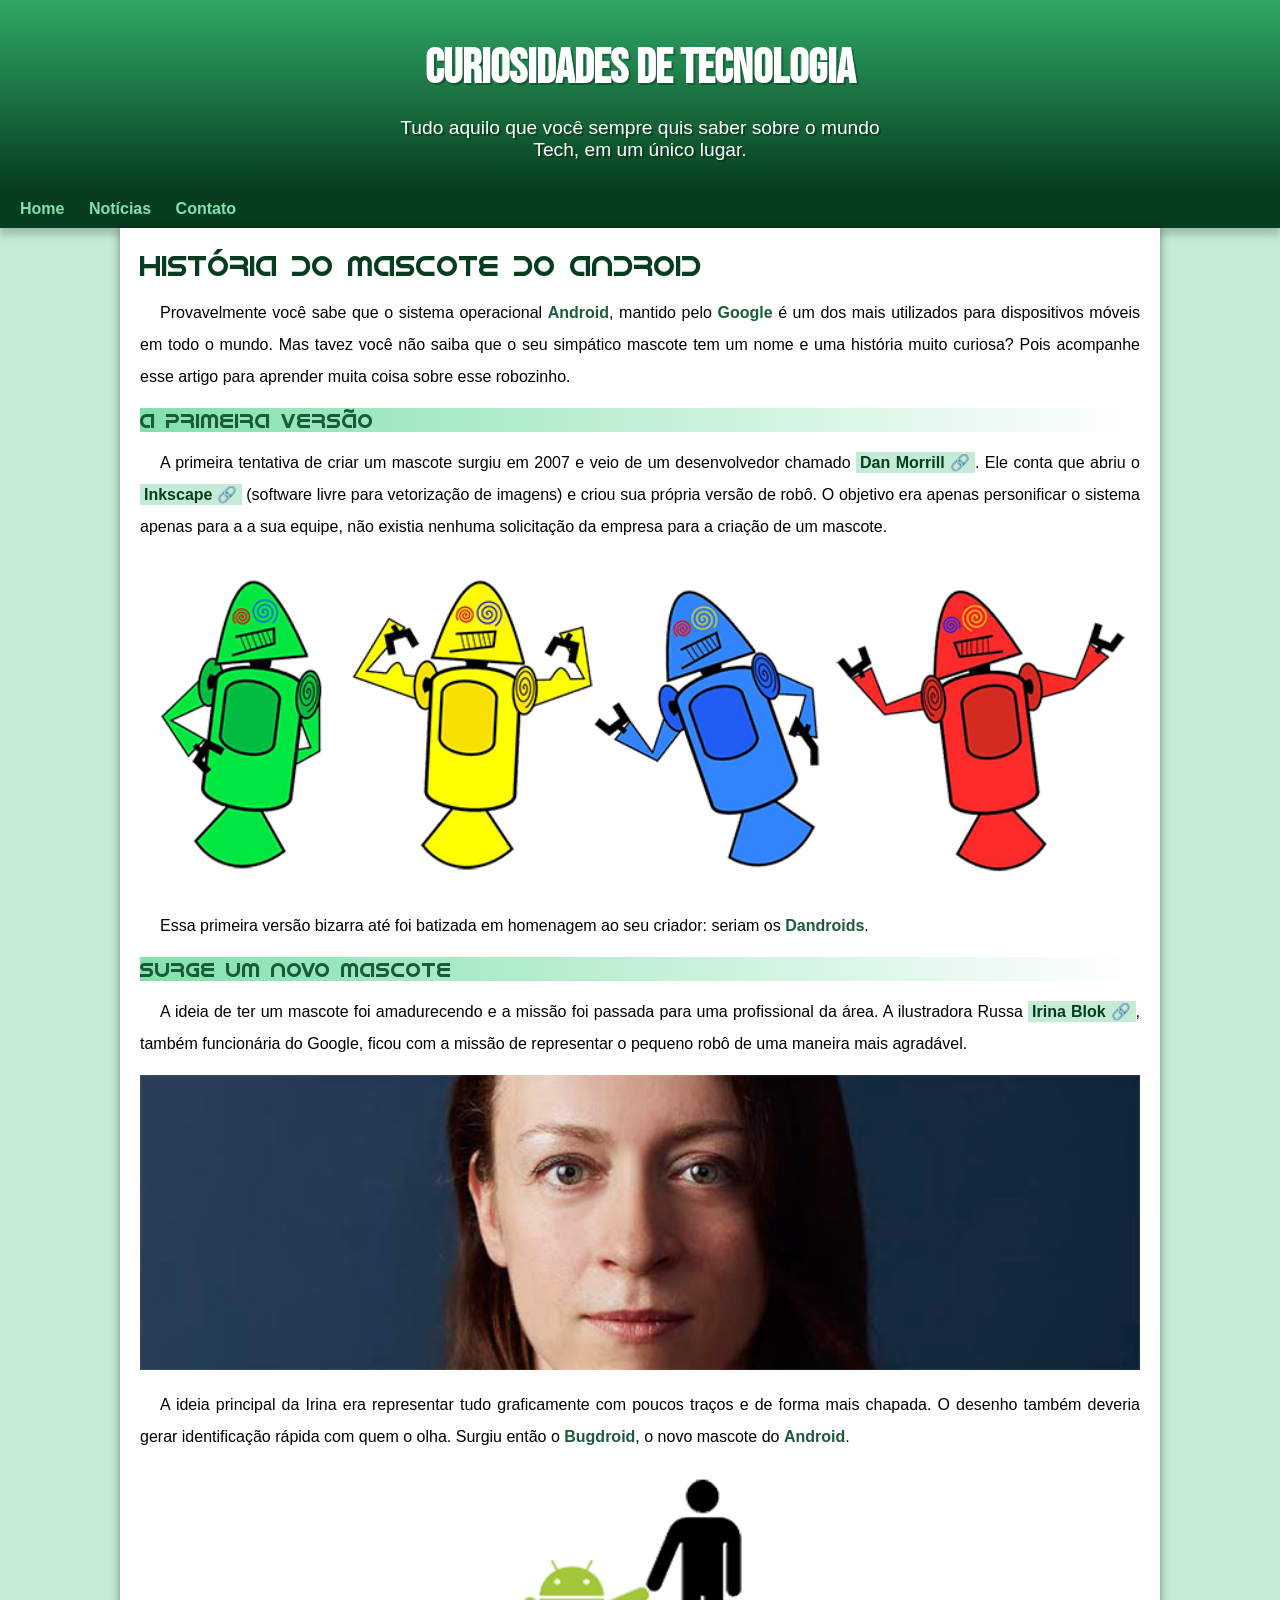
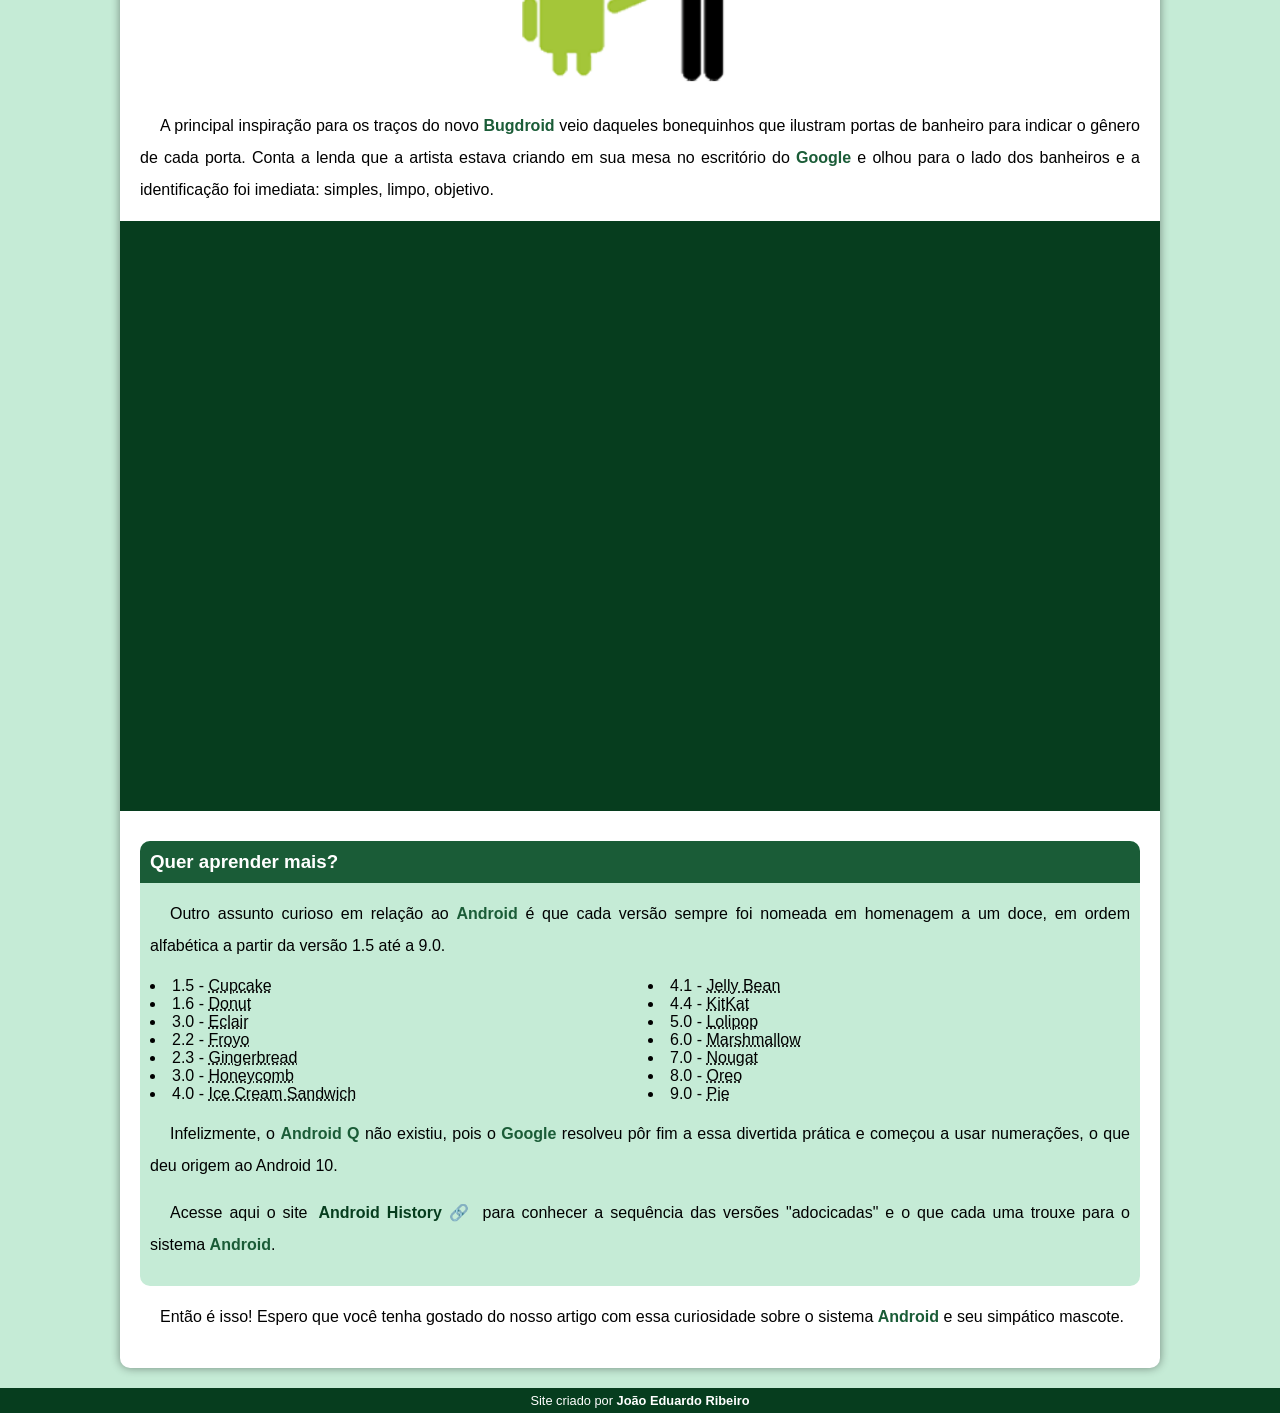
<file: index.html>
<!DOCTYPE html>
<html lang="pt-br">
<head>
    <meta charset="UTF-8">
    <meta http-equiv="X-UA-Compatible" content="IE=edge">
    <meta name="viewport" content="width=device-width, initial-scale=1.0">
    <title>Como surgiu o mascote do android.</title>
    <link rel="shortcut icon" href="imagens/favicon.ico" type="image/x-icon">
    <link rel="stylesheet" href="estilo/style.css">
</head>
<body>
    <header>
        <h1>Curiosidades de Tecnologia</h1>
        <p>Tudo aquilo que você sempre quis saber sobre o mundo Tech, em um único lugar.</p>
    </header>
    <nav>
        <a href="#">Home</a>
        <a href="#">Notícias</a>
        <a href="#">Contato</a>
    </nav>
    <main>
        <article>
            <h1>História do Mascote do Android</h1>

            <p>Provavelmente você sabe que o sistema operacional <strong>Android</strong>, mantido pelo <strong>Google</strong> é um dos mais utilizados para dispositivos móveis em todo o mundo. Mas tavez você não saiba que o seu simpático mascote tem um nome e uma história muito curiosa? Pois acompanhe esse artigo para aprender muita coisa sobre esse robozinho.</p>

            <h2>A primeira versão</h2>

            <p>A primeira tentativa de criar um mascote surgiu em 2007 e veio de um desenvolvedor chamado <a href="https://androidcommunity.com/dan-morrill-shows-us-the-android-mascot-that-almost-was-20130103/" target="_blank" class="externo">Dan Morrill</a>. Ele conta que abriu o <a href="https://inkscape.org/pt-br/" target="_blank" class="externo">Inkscape</a> (software livre para vetorização de imagens) e criou sua própria versão de robô. O objetivo era apenas personificar o sistema apenas para a a sua equipe, não existia nenhuma solicitação da empresa para a criação de um mascote.</p>

            <picture>
                <source media="(max-width: 670px )" srcset="imagens/dan-droids-pq.png">
                <img src="imagens/dan-droids.png" alt="Primeiro mascote do Android">
            </picture>

            <p>Essa primeira versão bizarra até foi batizada em homenagem ao seu criador: seriam os <strong>Dandroids</strong>.</p>

            <h2>Surge um novo mascote</h2>

            <p>A ideia de ter um mascote foi amadurecendo e a missão foi passada para uma profissional da área. A ilustradora Russa <a href="https://www.irinablok.com/" target="_blank" class="externo">Irina Blok</a>, também funcionária do Google, ficou com a missão de representar o pequeno robô de uma maneira mais agradável.</p>

            <picture>
                <source media="(max-width: 670px)" srcset="imagens/irina-blok-pq.jpg">
                <img src="imagens/irina-blok.jpg" alt="Irina Block, criadora do Bugdroid">
            </picture>

            <p>A ideia principal da Irina era representar tudo graficamente com poucos traços e de forma mais chapada. O desenho também deveria gerar identificação rápida com quem o olha. Surgiu então o <strong>Bugdroid</strong>, o novo mascote do <strong>Android</strong>.</p>

            <img src="imagens/bugdroid.png" class="pequena" alt="Bugdroid">

            <p>A principal inspiração para os traços do novo <strong>Bugdroid</strong> veio daqueles bonequinhos que ilustram portas de banheiro para indicar o gênero de cada porta. Conta a lenda que a artista estava criando em sua mesa no escritório do <strong>Google</strong> e olhou para o lado dos banheiros e a identificação foi imediata: simples, limpo, objetivo.</p>
            <div class="video">
    
                <iframe width="560" height="315" src="https://www.youtube.com/embed/l2UDgpLz20M" title="YouTube video player" frameborder="0" allow="accelerometer; autoplay; clipboard-write; encrypted-media; gyroscope; picture-in-picture; web-share" allowfullscreen></iframe>
        </div>
            
            <aside>
                <h3>Quer aprender mais?</h3>
                <p>Outro assunto curioso em relação ao <strong>Android</strong> é que cada versão sempre foi nomeada em homenagem a um doce, em ordem alfabética a partir da versão 1.5 até a 9.0.</p>

                <ul>
                    <li>1.5 - <abbr title="Bolo de copo">Cupcake</abbr></li>
                    <li>1.6 - <abbr title="Rosquinha">Donut</abbr></li>
                    <li>3.0 - <abbr title="Bomba">Eclair</abbr></li>
                    <li>2.2 - <abbr title="Iogurte congelado">Froyo</abbr></li>
                    <li>2.3 - <abbr title="Biscoito de gengibre">Gingerbread</abbr></li>
                    <li>3.0 - <abbr title="Favo de Mel">Honeycomb</abbr></li>
                    <li>4.0 - <abbr title="Sanduiche de sorvete">Ice Cream Sandwich</abbr></li>
                    <li>4.1 - <abbr title="Jujuba">Jelly Bean</abbr></li>
                    <li>4.4 - <abbr title="KitKat">KitKat</abbr></li>
                    <li>5.0 - <abbr title="Pirulito">Lolipop</abbr></li>
                    <li>6.0 - <abbr title="Marshmallow">Marshmallow</abbr></li>
                    <li>7.0 - <abbr title="Torrone">Nougat</abbr></li>
                    <li>8.0 - <abbr title="Oreo">Oreo</abbr></li>
                    <li>9.0 - <abbr title="Torta">Pie</abbr></li>  
                </ul>
                <p>Infelizmente, o <strong>Android Q</strong> não existiu, pois o <strong>Google</strong> resolveu pôr fim a essa divertida prática e começou a usar numerações, o que deu origem ao Android 10.</p>
                <p>Acesse aqui o site <a href="https://www.android.com/intl/pt-BR_br/history/" target="_blank" class="externo">Android History</a> para conhecer a sequência das versões "adocicadas" e o que cada uma trouxe para o sistema <strong>Android</strong>.</p>
            </aside>
            

            <p >Então é isso! Espero que você tenha gostado do nosso artigo com essa curiosidade sobre o sistema <strong>Android</strong> e seu simpático mascote.</p>

        </article>
    </main>
    <footer>
        Site criado por <a href="https://www.instagram.com/joaoconha/" target="_blank">João Eduardo Ribeiro</a>
    </footer>
    
</body>
</html>
</file>
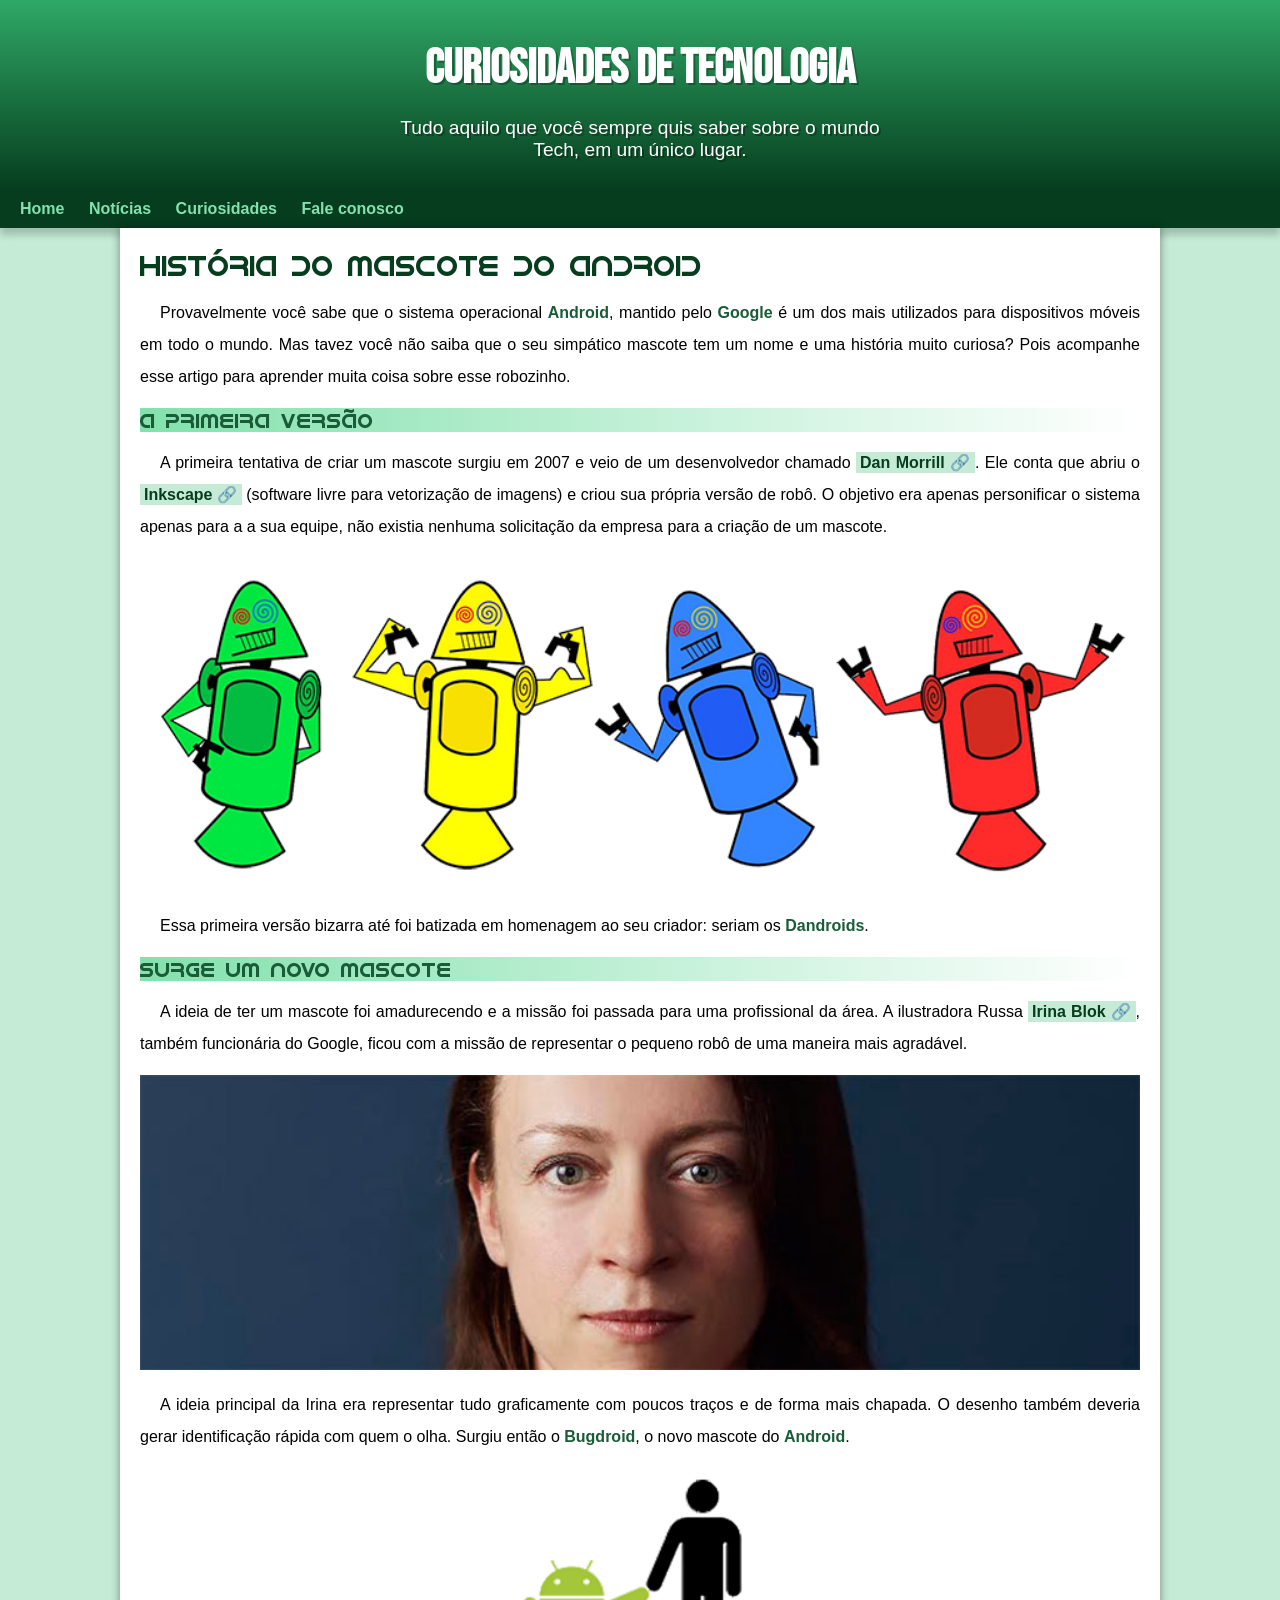
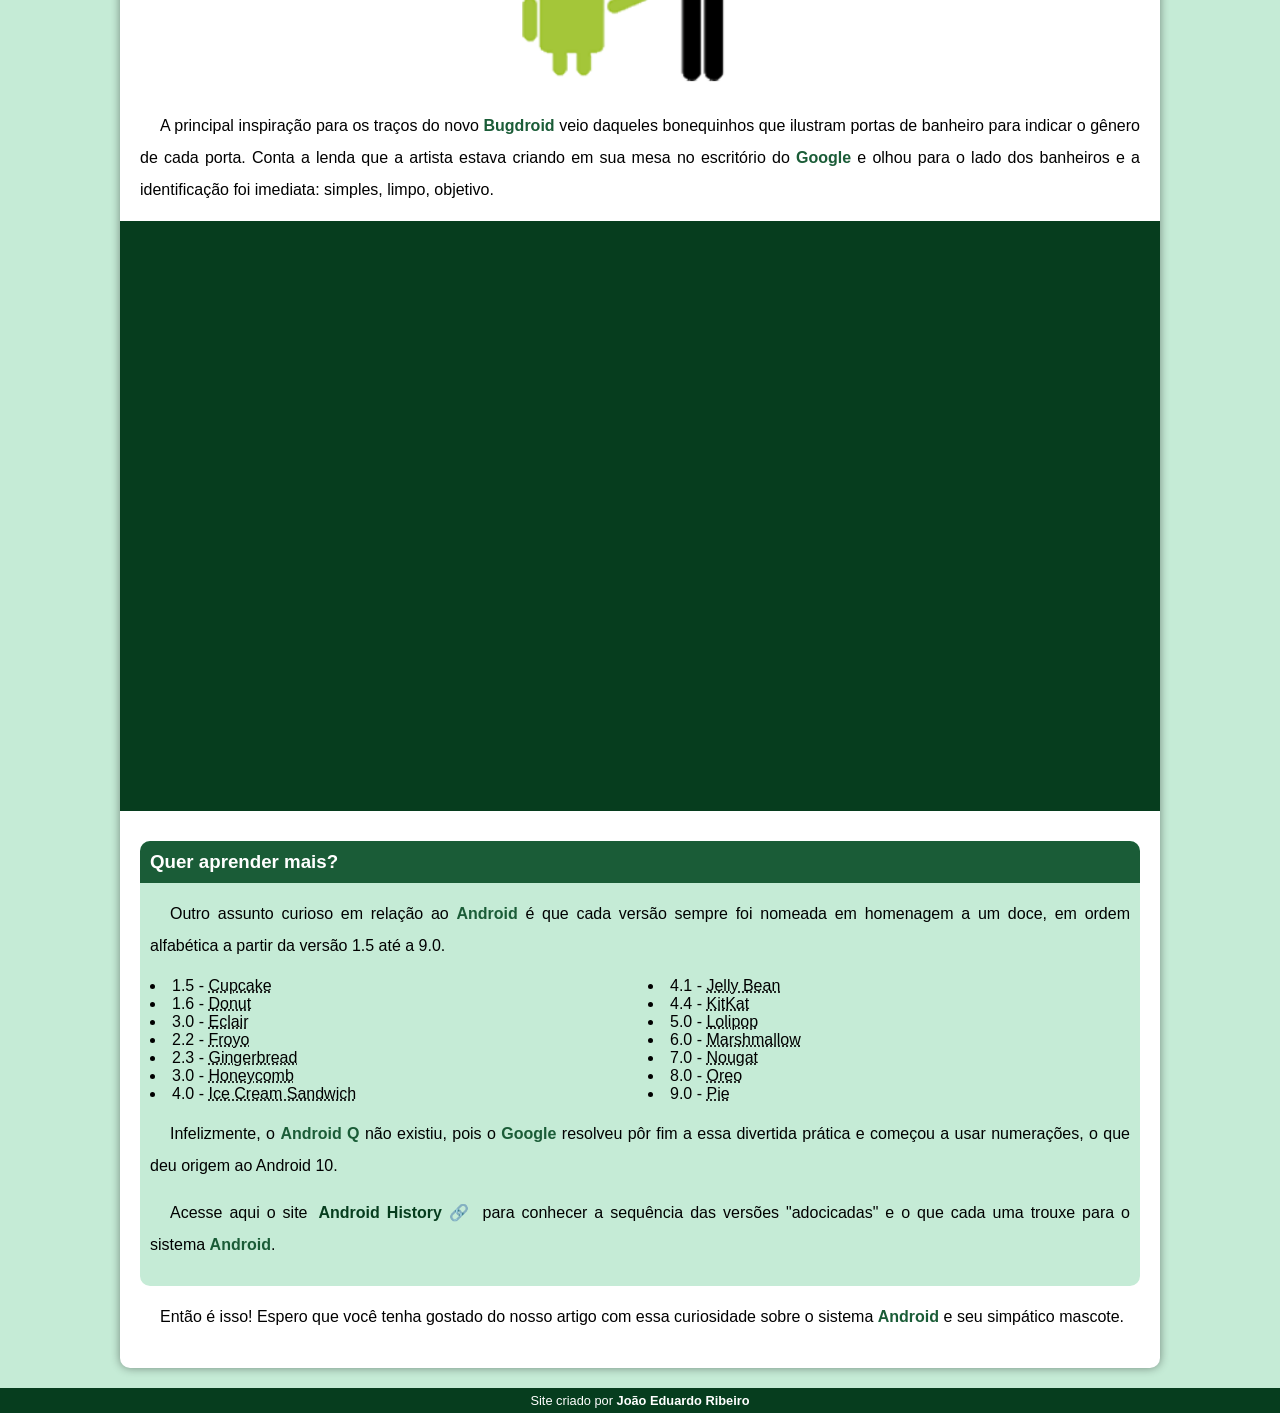
<file: index.html.html>
<!DOCTYPE html>
<html lang="pt-br">
<head>
    <meta charset="UTF-8">
    <meta http-equiv="X-UA-Compatible" content="IE=edge">
    <meta name="viewport" content="width=device-width, initial-scale=1.0">
    <title>Como surgiu o mascote do android.</title>
    <link rel="shortcut icon" href="imagens/favicon.ico" type="image/x-icon">
    <link rel="stylesheet" href="estilo/style.css">
</head>
<body>
    <header>
        <h1>Curiosidades de Tecnologia</h1>
        <p>Tudo aquilo que você sempre quis saber sobre o mundo Tech, em um único lugar.</p>
    </header>
    <nav>
        <a href="#">Home</a>
        <a href="#">Notícias</a>
        <a href="#">Curiosidades</a>
        <a href="#">Fale conosco</a>
    </nav>
    <main>
        <article>
            <h1>História do Mascote do Android</h1>

            <p>Provavelmente você sabe que o sistema operacional <strong>Android</strong>, mantido pelo <strong>Google</strong> é um dos mais utilizados para dispositivos móveis em todo o mundo. Mas tavez você não saiba que o seu simpático mascote tem um nome e uma história muito curiosa? Pois acompanhe esse artigo para aprender muita coisa sobre esse robozinho.</p>

            <h2>A primeira versão</h2>

            <p>A primeira tentativa de criar um mascote surgiu em 2007 e veio de um desenvolvedor chamado <a href="https://androidcommunity.com/dan-morrill-shows-us-the-android-mascot-that-almost-was-20130103/" target="_blank" class="externo">Dan Morrill</a>. Ele conta que abriu o <a href="https://inkscape.org/pt-br/" target="_blank" class="externo">Inkscape</a> (software livre para vetorização de imagens) e criou sua própria versão de robô. O objetivo era apenas personificar o sistema apenas para a a sua equipe, não existia nenhuma solicitação da empresa para a criação de um mascote.</p>

            <picture>
                <source media="(max-width: 670px )" srcset="imagens/dan-droids-pq.png">
                <img src="imagens/dan-droids.png" alt="Primeiro mascote do Android">
            </picture>

            <p>Essa primeira versão bizarra até foi batizada em homenagem ao seu criador: seriam os <strong>Dandroids</strong>.</p>

            <h2>Surge um novo mascote</h2>

            <p>A ideia de ter um mascote foi amadurecendo e a missão foi passada para uma profissional da área. A ilustradora Russa <a href="https://www.irinablok.com/" target="_blank" class="externo">Irina Blok</a>, também funcionária do Google, ficou com a missão de representar o pequeno robô de uma maneira mais agradável.</p>

            <picture>
                <source media="(max-width: 670px)" srcset="imagens/irina-blok-pq.jpg">
                <img src="imagens/irina-blok.jpg" alt="Irina Block, criadora do Bugdroid">
            </picture>

            <p>A ideia principal da Irina era representar tudo graficamente com poucos traços e de forma mais chapada. O desenho também deveria gerar identificação rápida com quem o olha. Surgiu então o <strong>Bugdroid</strong>, o novo mascote do <strong>Android</strong>.</p>

            <img src="imagens/bugdroid.png" class="pequena" alt="Bugdroid">

            <p>A principal inspiração para os traços do novo <strong>Bugdroid</strong> veio daqueles bonequinhos que ilustram portas de banheiro para indicar o gênero de cada porta. Conta a lenda que a artista estava criando em sua mesa no escritório do <strong>Google</strong> e olhou para o lado dos banheiros e a identificação foi imediata: simples, limpo, objetivo.</p>
            <div class="video">
    
                <iframe width="560" height="315" src="https://www.youtube.com/embed/l2UDgpLz20M" title="YouTube video player" frameborder="0" allow="accelerometer; autoplay; clipboard-write; encrypted-media; gyroscope; picture-in-picture; web-share" allowfullscreen></iframe>
        </div>
            
            <aside>
                <h3>Quer aprender mais?</h3>
                <p>Outro assunto curioso em relação ao <strong>Android</strong> é que cada versão sempre foi nomeada em homenagem a um doce, em ordem alfabética a partir da versão 1.5 até a 9.0.</p>

                <ul>
                    <li>1.5 - <abbr title="Bolo de copo">Cupcake</abbr></li>
                    <li>1.6 - <abbr title="Rosquinha">Donut</abbr></li>
                    <li>3.0 - <abbr title="Bomba">Eclair</abbr></li>
                    <li>2.2 - <abbr title="Iogurte congelado">Froyo</abbr></li>
                    <li>2.3 - <abbr title="Biscoito de gengibre">Gingerbread</abbr></li>
                    <li>3.0 - <abbr title="Favo de Mel">Honeycomb</abbr></li>
                    <li>4.0 - <abbr title="Sanduiche de sorvete">Ice Cream Sandwich</abbr></li>
                    <li>4.1 - <abbr title="Jujuba">Jelly Bean</abbr></li>
                    <li>4.4 - <abbr title="KitKat">KitKat</abbr></li>
                    <li>5.0 - <abbr title="Pirulito">Lolipop</abbr></li>
                    <li>6.0 - <abbr title="Marshmallow">Marshmallow</abbr></li>
                    <li>7.0 - <abbr title="Torrone">Nougat</abbr></li>
                    <li>8.0 - <abbr title="Oreo">Oreo</abbr></li>
                    <li>9.0 - <abbr title="Torta">Pie</abbr></li>  
                </ul>
                <p>Infelizmente, o <strong>Android Q</strong> não existiu, pois o <strong>Google</strong> resolveu pôr fim a essa divertida prática e começou a usar numerações, o que deu origem ao Android 10.</p>
                <p>Acesse aqui o site <a href="https://www.android.com/intl/pt-BR_br/history/" target="_blank" class="externo">Android History</a> para conhecer a sequência das versões "adocicadas" e o que cada uma trouxe para o sistema <strong>Android</strong>.</p>
            </aside>
            

            <p >Então é isso! Espero que você tenha gostado do nosso artigo com essa curiosidade sobre o sistema <strong>Android</strong> e seu simpático mascote.</p>

        </article>
    </main>
    <footer>
        Site criado por <a href="https://www.instagram.com/joaoconha/" target="_blank">João Eduardo Ribeiro</a>
    </footer>
    
</body>
</html>
</file>
<file: estilo/style.css>
@charset "UTF-8";

@import url('https://fonts.googleapis.com/css2?family=Bebas+Neue&display=swap');

@font-face {
    font-family: 'Android';
    src: url('../fontes/idroid.otf') format('opentype');
    font-weight: normal;
}

:root {
    --cor0: #c5ebd6;
    --cor1: #83e1ad;
    --cor2: #3ddc84;
    --cor3: #2fa866;
    --cor4: #1a5c37;
    --cor5: #063d1e;

    --fonte-padrao: Arial, Verdana, Helvetica, sans-serif;
    --fonte-destaque: 'Bebas Neue', 'cursive';
    --fonte-android: 'Android', 'cursive';

}

*{
    margin: 0px;
    padding: 0px;
}

body{
    background-color: var(--cor0);
    font-family: var(--fonte-padrao);
    
}

a.externo::after {
    content: '\00a0\1F517';
}


header {
background-image: linear-gradient(to bottom, var(--cor3), var(--cor5));
min-height: 150px;
text-align: center;
padding-top: 40px;
}

header > h1 {
    color: white;
    font-family: var(--fonte-destaque);
    font-size: 3em;
    margin-bottom: 20px;
    text-shadow: 2px 2px 0px rgba(0, 0, 0, 0.267);
}

header > p {
    font-family: var(--fonte-padrao);
    font-size: 1.2em;
    color: white;
    max-width: 500px;
    padding-left: 10px;
    padding-right: 10px;
    margin: auto;
    padding-bottom: 20px;
    text-shadow: 2px 2px 0px rgba(0, 0, 0, 0.315)
}

nav {
    background-color:var(--cor5) ;
    padding: 10px;
    box-shadow: 0px 7px 7px rgba(0, 0, 0, 0.192);
}

nav > a {
    color: var(--cor1);
    padding: 10px;
    border-radius: 5px;
    text-decoration: none;
    font-weight: bold;
}

nav > a:hover{
    background-color: var(--cor3);
    color: var(--cor5);
}

main {
    min-width: 300px;
    max-width: 1000px;
    margin: auto;
    margin-bottom: 20px;
    padding: 20px;
    background-color: white;
    box-shadow: 0px 0px 10px rgba(0, 0, 0, 0.418);
    border-bottom-left-radius: 10px;
    border-bottom-right-radius: 10px;
}

main h1 {
    color: var(--cor5);
    font-family: var(--fonte-android);
    font-weight: normal;
    font-size: 1.8em;
}

main h2 {
font-family: var(--fonte-android);
color: var(--cor4);
font-size: 1.3em;
font-weight: normal;
background-image: linear-gradient(to right, var(--cor1), transparent);

}

main p{
    margin: 15px 0px;
    text-align: justify;
    text-indent: 20px;
    font-size: 1em;
    line-height: 2em;
}

main strong {
    color: var(--cor4);
    font-weight: bold;
    
}

main a {
    text-decoration: none;
    font-weight: bold;
    color: var(--cor5);
    background-color: var(--cor0);
    padding: 2px 4px;
}

main a:hover{
    text-decoration: underline;
    color: var(--cor3);
}

main img {
    width: 100%;
}

main img.pequena{
    max-width: 350px;
    display: block;
    margin: auto;
}

div.video {
    background-color: var(--cor5);
    margin: 0px -20px 30px -20px;
    padding: 20px;
    padding-bottom: 57%;
    position: relative;
}

div.video > iframe {
    position: absolute;
    top: 5%;
    left: 5%;
    width: 90%;
    height: 90%;
}

aside{
    background-color: var(--cor0);
    padding: 10px;
    border-radius: 10px;
}

aside > h3 {
    background-color: var(--cor4);
    color: white;
    padding: 10px;
    margin: -10px -10px 0px -10px;
    border-radius: 10px 10px 0px 0px;
    box-shadow: 3 px 3px 8px rgba(0, 0, 0, 0.281);
}

aside > ul {
    list-style-position: inside;
    columns: 2;
}

footer{
    background-color: var(--cor5);
    color: white;
    text-align: center;
    font-size: 0.8em;
    padding: 5px;
}

footer a {
    color: white;
    font-weight: bolder;
    text-decoration: none;
}

footer a:hover {
    text-decoration: underline;
    color: var(--cor1);
}
</file>
